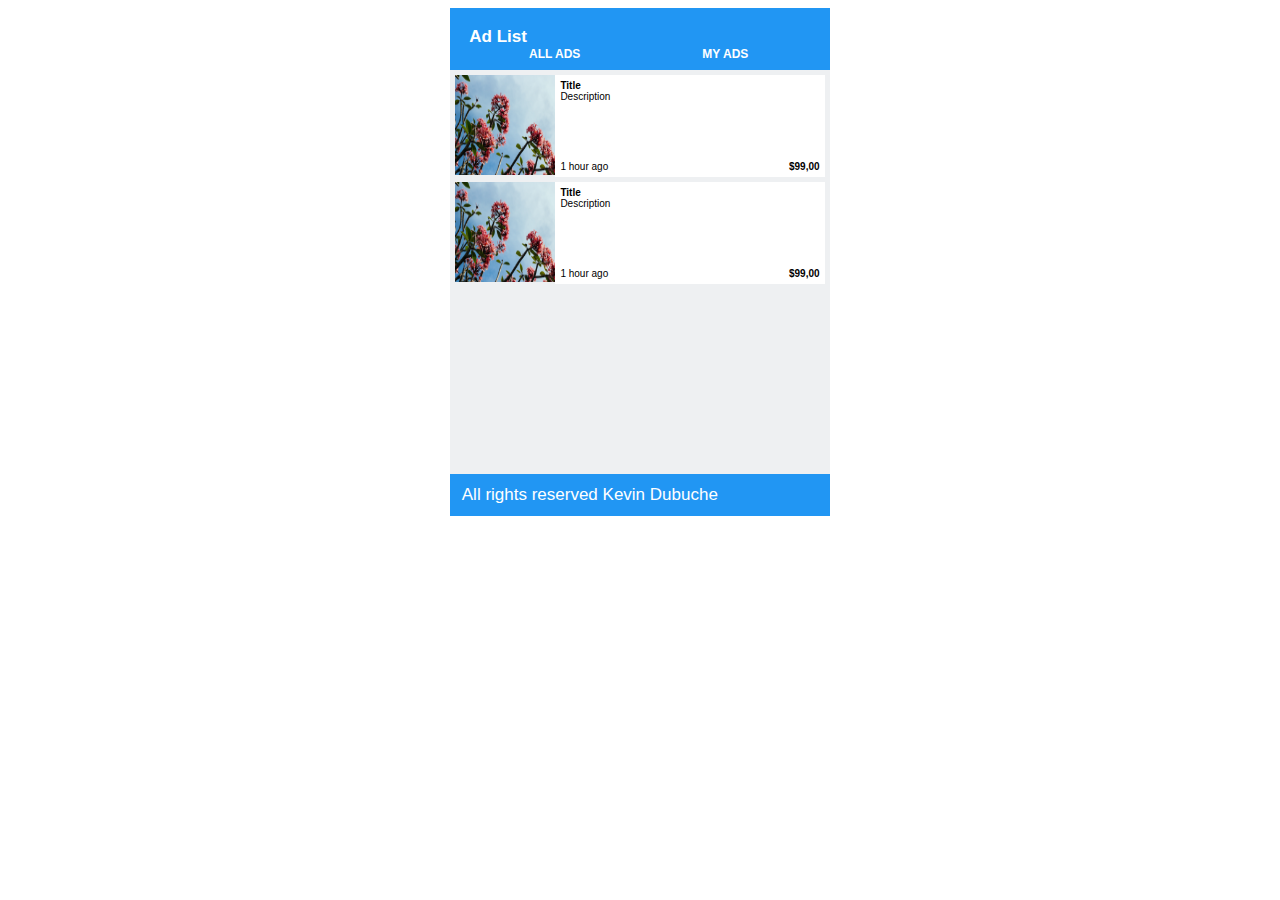
<file: ad_list.html>
<!DOCTYPE html>
<html>
    <head>
        <meta charset="utf-8">
        <meta http-equiv="X-UA-Compatible" content="IE=edge">
        <title>Ad list</title>
        <meta name="description" content="">
        <meta name="viewport" content="width=device-width, initial-scale=1">
        <link rel="stylesheet" href="all_css_page.css">
    </head>
    <body>
        <div class="grid-container">
            <div></div>
            <div style="background-color: #eef0f2;">
                <div class="header"> Ad List
                    <div class="nav">
                        <div >
                        ALL ADS
                        </div>
                        <div>
                        MY ADS
                        </div>
                    </div>
                </div>
                   
                <div class="items" >
                    <div>
                        <img class="product" src="list_item.jpg" />
                    </div>
                    <div class="item-right">
                        <div class="item-right-content">
                            <div><strong>Title</strong><br>Description</div>
                        </div>
                        <div class="item-right-content">
                            <div>1 hour ago</div>
                            <div><strong>$99,00</strong></div>
                        </div>
                    </div>
                </div>
                <div class="items" >
                        <div>
                            <img class="product" src="list_item.jpg" />
                        </div>
                        <div class="item-right">
                            <div class="item-right-content">
                                <div><strong>Title</strong><br>Description</div>
                            </div>
                            <div class="item-right-content">
                                <div>1 hour ago</div>
                                <div><strong>$99,00</strong></div>
                            </div>
                        </div>
                    </div>
           
                <div style="margin-top:50%;"class="footer">All rights reserved Kevin Dubuche</div>
            </div>
        </div>  
    </body>
</html>
</file>
<file: all_css_page.css>
@media all and (min-width: 992px) { 
    .grid-container {
        grid-template-columns: 35% 30% 35%;
    }
}
.grid-container {
    display: grid;
    /* grid-template-columns: 35% 30% 35%; */
    text-align: center;
    font-family: Arial, Helvetica, sans-serif;
    font-style: normal;
    font-size: 17px;
}
.header { 
    background-color: #2196F3;
    color: white;
    text-align: left;
    padding: 5%;
    font-weight: bold;
}
.nav {
    display: flex;
    justify-content: space-between;
    color: white;
    font-size: 12px;
    width: 100%;
}
.nav > div {
    text-align:center; 
    width:50%; 
    margin-bottom: -10px;

}
.nav > div:hover {
    background-color: #2222;
    cursor: pointer;
}
.wecome { 
    background-color: #e5e2e2;
    color: gray;
    padding-bottom: 5%;
}
.user-avatar {
    width: 80px;
    height: 80px;
    border-radius: 40px;
    margin-top: 25px;

}
.items {
    display: flex;
    font-size: x-small;
    text-align: left;
    margin: 5px;

}
.item-right {
    display: flex;
    flex-direction: column;
    justify-content: space-between;
    width: 100%;
    padding: 5px;
    background-color: white;
}
.item-right-content {
    display: flex;
    flex-direction: row;
    justify-content: space-between;
}

.product {
    width: 100px;
    height: 100px;
}
input {
    width: 80%;
    padding: 12px 20px;
    display: inline-block;
    padding: 14px 20px;
    margin: 8px 0;
    border: none;
    background-color: #f2f2f2;
}
input[type=submit] {
    background-color: #2196F3;
    color: white;
    cursor: pointer;
    margin-top: 30%;
  }

.footer { 
    background-color: #2196F3;
    color: white;
    text-align: left;
    padding: 3%;
}

/* grid-template-columns: 40px 50px auto 50px 40px;
grid-template-rows: 25% 100px auto; */
</file>
